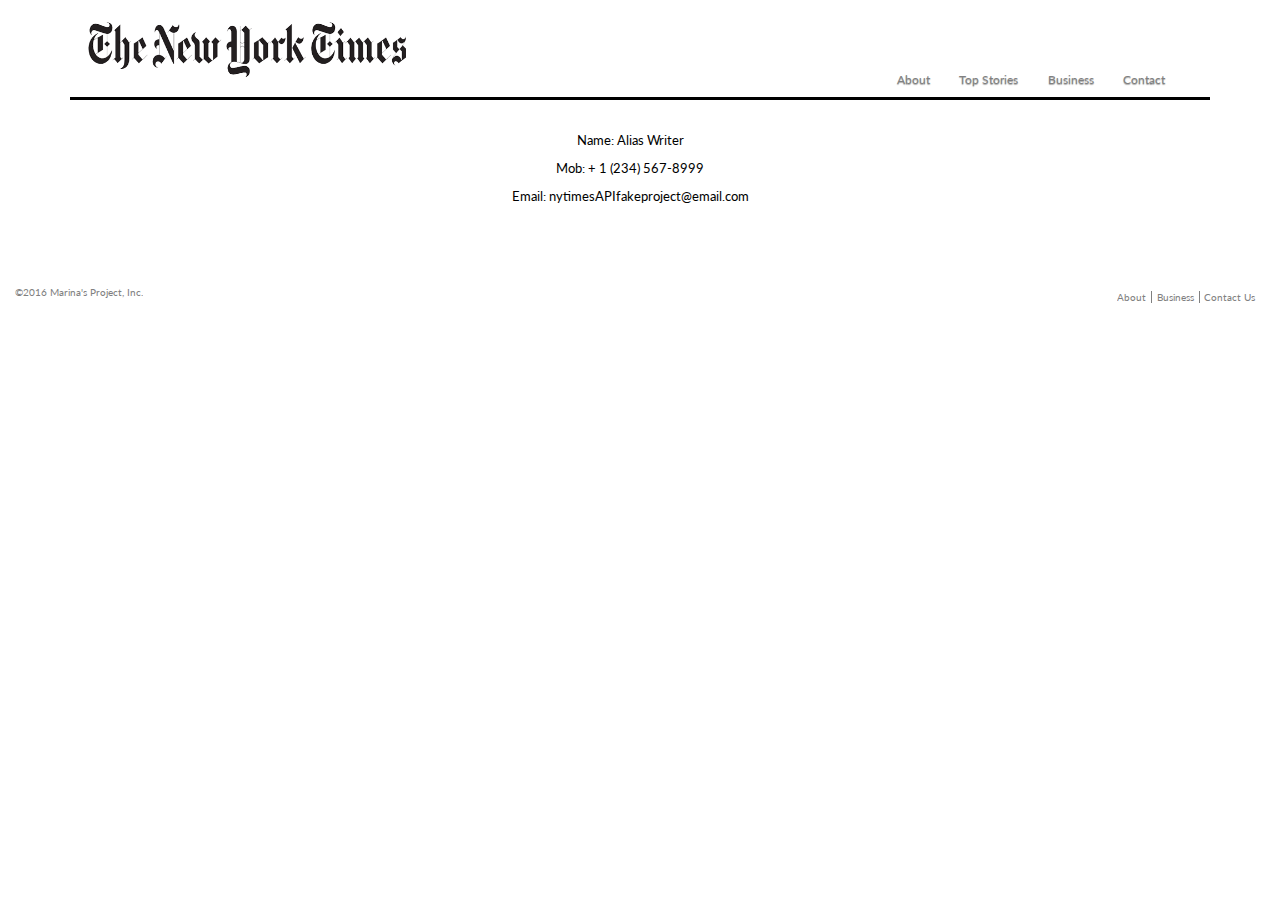
<file: contact.html>
<!DOCTYPE html>
<html lang = "en">

<head>
	<title>About Us</title>
	<link rel="stylesheet" type="text/css" href="css/normalize.css">
	<link rel="stylesheet" type="text/css" href="css/simple-grid.css">
	<link rel="stylesheet" type="text/css" href="http://fonts.googleapis.com/css?family=Lato:300,700,300italic,700italic">
	<link rel="stylesheet" type="text/css" href="https://fonts.googleapis.com/css?family=Tangerine">
	<link rel="stylesheet" type="text/css" href="css/style.css">
</head>

<body>
	<div class="container">	
		<header class= "grid">
			<div class="col-1-2">
				<img src="img/NYT.png" alt="" height="100" width="350">
			</div>

			<nav class="col-1-2">
				<a href="about.html" target="_blank">About</a>
				<a href="index.html">Top Stories</a>
				<a href="http://www.nytimes.com/pages/business/index.html" target="_blank">Business</a>
				<a href="contact.html">Contact</a>
			</nav>
		</header>

		
		<div class="col-1-1 about">
			<div>
				<p>Name: Alias Writer</p>
				<p>Mob: + 1 (234) 567-8999</p>
				<p>Email: nytimesAPIfakeproject@email.com</p>
			</div>
		</div>

		<footer>
			<small class="col-1-2">
				<div class="footer">©2016 Marina's Project, Inc.
				</div>
			</small>
			<div class="col-1-2">
          		<a href="about.html" class="footer" target="_blank">About</a>
          		<a href="http://www.nytimes.com/pages/business/index.html" target="_blank" class="footer">Business</a>
          		<a href="contact.html" class="footer">Contact Us</a>
        	</div>
		</footer>
	</div>

	<script src="https://code.jquery.com/jquery-3.1.1.min.js"></script>
	<script type="text/javascript" src="js/project.js"></script>
</body>

</html>
</file>
<file: css/simple-grid.css>
/*
  Simple Grid
  Project Page - http://thisisdallas.github.com/Simple-Grid/
  Author - Dallas Bass
  Site - http://dallasbass.com
*/


[class*='grid'],
[class*='col-'],
[class*='mobile-'],
.grid:after {
  -webkit-box-sizing: border-box;
  -moz-box-sizing: border-box;
  box-sizing: border-box;
}

[class*='col-'] {
  float: left;
    min-height: 1px;
  padding-right: 20px; /* column-space */
}

[class*='col-'] [class*='col-']:last-child {
  padding-right: 0;
}

.grid {
  width: 100%;
  max-width: 1140px;
  min-width: 748px; /* when using padded grid on ipad in portrait mode, width should be viewport-width - padding = (768 - 20) = 748. actually, it should be even smaller to allow for padding of grid containing element */
  margin: 0 auto;
  overflow: hidden;
}

.grid:after {
  content: "";
  display: table;
  clear: both;
}

.grid-pad {
  padding-top: 20px;
  padding-left: 20px; /* grid-space to left */
  padding-right: 0; /* grid-space to right: (grid-space-left - column-space) e.g. 20px-20px=0 */
}

.push-right {
  float: right;
}

/* Content Columns */

.col-1-1 {
  width: 100%;
}
.col-2-3, .col-8-12 {
  width: 66.66%;
}

.col-1-2, .col-6-12 {
  width: 50%;
}

.col-1-3, .col-4-12 {
  width: 33.33%;
}

.col-1-4, .col-3-12 {
  width: 25%;
}

.col-1-5 {
  width: 20%;
}

.col-1-6, .col-2-12 {
  width: 16.667%;
}

.col-1-7 {
  width: 14.28%;
}

.col-1-8 {
  width: 12.5%;
}

.col-1-9 {
  width: 11.1%;
}

.col-1-10 {
  width: 10%;
}

.col-1-11 {
  width: 9.09%;
}

.col-1-12 {
  width: 8.33%
}

/* Layout Columns */

.col-11-12 {
  width: 91.66%
}

.col-10-12 {
  width: 83.333%;
}

.col-9-12 {
  width: 75%;
}

.col-5-12 {
  width: 41.66%;
}

.col-7-12 {
  width: 58.33%
}

/* Pushing blocks */

.push-2-3, .push-8-12 {
  margin-left: 66.66%;
}

.push-1-2, .push-6-12 {
  margin-left: 50%;
}

.push-1-3, .push-4-12 {
  margin-left: 33.33%;
}

.push-1-4, .push-3-12 {
  margin-left: 25%;
}

.push-1-5 {
  margin-left: 20%;
}

.push-1-6, .push-2-12 {
  margin-left: 16.667%;
}

.push-1-7 {
  margin-left: 14.28%;
}

.push-1-8 {
  margin-left: 12.5%;
}

.push-1-9 {
  margin-left: 11.1%;
}

.push-1-10 {
  margin-left: 10%;
}

.push-1-11 {
  margin-left: 9.09%;
}

.push-1-12 {
  margin-left: 8.33%
}

@media handheld, only screen and (max-width: 767px) {
  .grid {
    width: 100%;
    min-width: 0;
    margin-left: 0;
    margin-right: 0;
    padding-left: 20px; /* grid-space to left */
    padding-right: 10px; /* grid-space to right: (grid-space-left - column-space) e.g. 20px-10px=10px */
  }

  [class*='col-'] {
    width: auto;
    float: none;
    margin: 10px 0;
    padding-left: 0;
    padding-right: 10px; /* column-space */
  }

  [class*='col-'] [class*='col-'] {
    padding-right: 0;
  }

  /* Mobile Layout */

  [class*='mobile-col-'] {
    float: left;
    margin: 0 0 10px;
    padding-left: 0;
    padding-right: 10px; /* column-space */
    padding-bottom: 0;
  }

  .mobile-col-1-1 {
    width: 100%;
  }
  .mobile-col-2-3, .mobile-col-8-12 {
    width: 66.66%;
  }

  .mobile-col-1-2, .mobile-col-6-12 {
    width: 50%;
  }

  .mobile-col-1-3, .mobile-col-4-12 {
    width: 33.33%;
  }

  .mobile-col-1-4, .mobile-col-3-12 {
    width: 25%;
  }

  .mobile-col-1-5 {
    width: 20%;
  }

  .mobile-col-1-6, .mobile-col-2-12 {
    width: 16.667%;
  }

  .mobile-col-1-7 {
    width: 14.28%;
  }

  .mobile-col-1-8 {
    width: 12.5%;
  }

  .mobile-col-1-9 {
    width: 11.1%;
  }

  .mobile-col-1-10 {
    width: 10%;
  }

  .mobile-col-1-11 {
    width: 9.09%;
  }

  .mobile-col-1-12 {
    width: 8.33%
  }

  /* Layout Columns */

  .mobile-col-11-12 {
    width: 91.66%
  }

  .mobile-col-10-12 {
    width: 83.333%;
  }

  .mobile-col-9-12 {
    width: 75%;
  }

  .mobile-col-5-12 {
    width: 41.66%;
  }

  .mobile-col-7-12 {
    width: 58.33%
  }

  .hide-on-mobile {
    display: none !important;
    width: 0;
    height: 0;
  }
}
</file>
<file: css/style.css>
#carousel-example-generic {
	max-width: 1000px;
	margin: 0 auto;
}

.container {
	margin: 0;
	padding: 0;
}

header .grid {
	margin: 0;
}

header {
	border-bottom: 3px solid black;
	height: 100px;
	margin: 0;
}

nav {
	text-align: right;
	margin-top: 70px;
	padding:0;
}

nav a {
	text-decoration: none;
	padding-right: 25px;
	color: grey;
	font-family: "Lato", sans-serif;
	text-shadow: 0px 1px 1px #aaa;
	font-size: 12px;
	margin:0;
}

section {
	padding-left: 20px;
	padding-top: 10px;
	display: block;
	font-size: 12px;
}

p {
	font-family: "lato", sans-serif;
	text-align: center;
}

footer {
	margin-left: 15px;

}

footer div {
	text-align: right;
	margin-top:70px;
}

.footer {
	text-align: right;
	text-decoration: none;
	color: grey;
	font-size: 10px;
    border-right: 1px solid grey;
    padding-right: 5px;
    font-family: "Lato";
}

.footer:last-child {
    border: 0;
}

div .item {
	width: 600px;
	height:250px;
	margin: 0 auto;
}

article {
	margin: 20px 0;
	text-align: center;
}

div .footer {
	text-align: left;
}

button {
	text-align: center;
	text-decoration: none;
	color: #000080;
	font-size: 11px;
	font-family: "Lato";
	font-weight: bold;
}

.middle {
	text-align: center;
}

a {
	text-decoration: none;
	text-align: center;
}

.author {
	color: grey;
	font-size: 9px;
}


.about {
	text-align: center;
	font-family: "Lato", sans-serif;
	font-size: 13px;
	padding-top:20px;
}

.box {
	width: 700px;
	display: inline-block;
}
</file>
